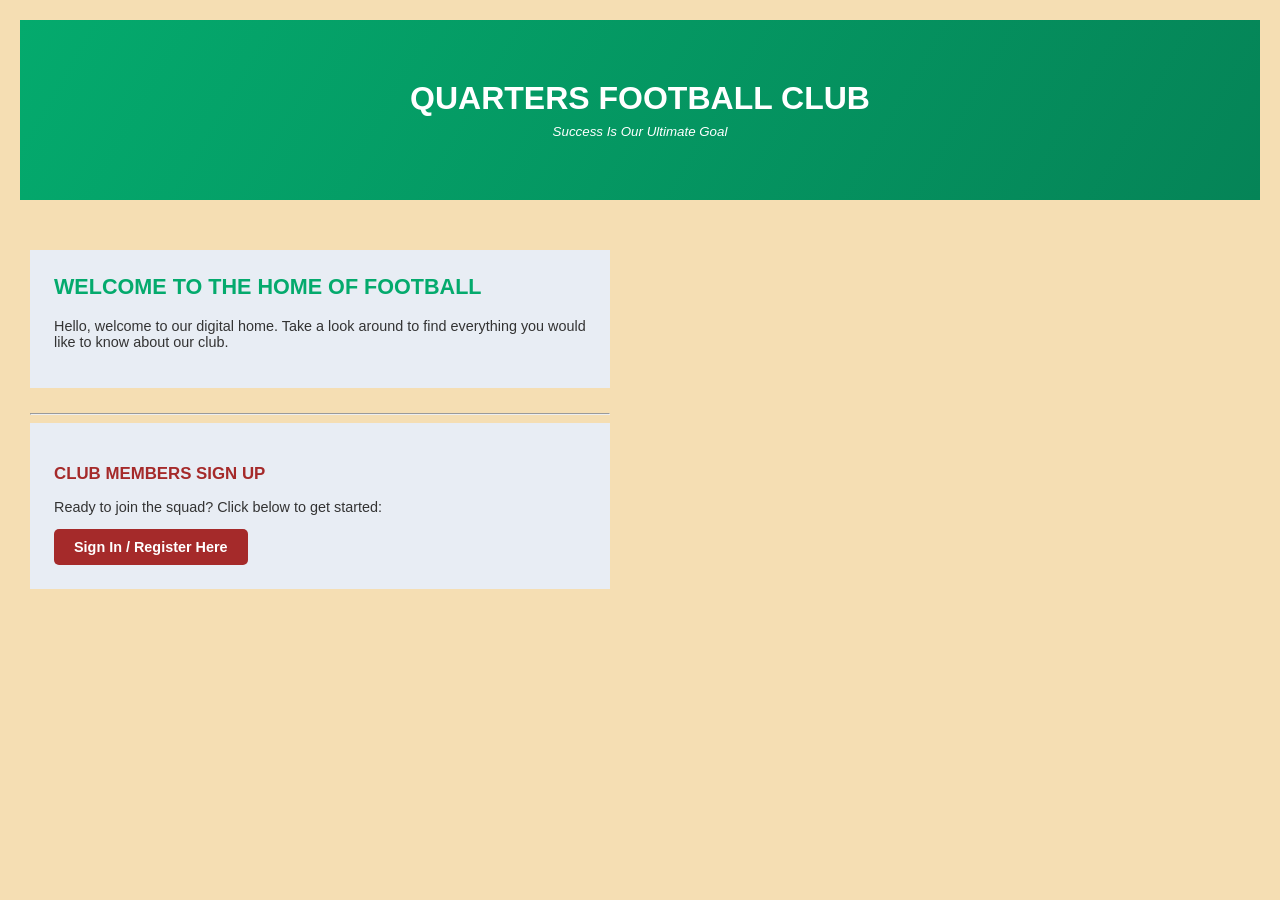
<file: homepage.html>
<!DOCTYPE html>
<html lang="en">
<head>
    <link rel="stylesheet" href="device.css">
    <meta charset="UTF-8">
    <meta name="viewport" content="width=device-width, initial-scale=1.0">
    <title>Quarters Football Club - Home</title> 
    <link rel="stylesheet" href="index.css">
    <style>
        /* Moving inline styles here keeps your HTML clean and easy to read */
        body {
            background-color: wheat;
            font-family: Arial, sans-serif;
            margin: 0;
            padding: 20px;
            color: #333;
        }
        header {
            text-align: center;
            margin-bottom: 30px;
        }
        header h1 {
            margin: 0;
            color: #ffffff;
        }
        header p {
            margin: 5px 0 0 0;
        }
        section {
            margin-bottom: 25px;
        }
        .signup-heading {
            color: brown;
            margin-bottom: 10px;
        }
        .btn-signup {
            display: inline-block;
            background-color: brown;
            color: white;
            padding: 10px 20px;
            text-decoration: none;
            border-radius: 5px;
            font-weight: bold;
        }
        .btn-signup:hover {
            background-color: #a52a2a; /* Slightly lighter brown on hover */
        }
    </style>
</head>
<body>
    
    <header>
        <h1>QUARTERS FOOTBALL CLUB</h1>
        <p><small><i>Success Is Our Ultimate Goal</i></small></p>
    </header>

    <main>
        <section>
            <h2>WELCOME TO THE HOME OF FOOTBALL</h2>
            <p>Hello, welcome to our digital home. Take a look around to find everything you would like to know about our club.</p>
        </section>

        <hr> <!-- Visual divider between content and sign-up -->

        <section>
            <h3 class="signup-heading">CLUB MEMBERS SIGN UP</h3>
            <p>Ready to join the squad? Click below to get started:</p>
            <a href="scavenger-mediaz.html" class="btn-signup">Sign In / Register Here</a>
        </section>
    </main>

</body>
</html>
</file>
<file: device.css>
/* --- MOBILE RESPONSIVE VIEW --- */
@media screen and (max-width: 600px) {
    .container {
        width: 90%; /* Gives a little breathing room on the sides */
        margin: 20px auto;
        padding: 20px;
        box-shadow: none; /* Optional: flatter look for mobile */
    }

    h2 {
        font-size: 1.5rem; /* Shrinks the title slightly so it doesn't wrap weirdly */
    }

    input, button {
        font-size: 16px; /* Prevents iOS from zooming in automatically on inputs */
        padding: 15px;  /* Makes buttons/inputs easier to tap with fingers */
    }
}
</file>
<file: index.css>
*{
    box-sizing: border-box;
}
body {
    font-family: 'Segoe UI', Tahoma, Geneva, Verdana, sans-serif;
    margin: 0;
    background: #f4f7fb;
    color: #253236;
}
header{
    background: linear-gradient(120deg,#04aa6d,#058457);
    color: #fff;
    padding: 60px 20px;
    text-align: center;
}
main{
    width: 600px;;
    margin: 0  ;
    padding: 20px 10px;
}
section{
    padding: 24px;
    text-align: ;
    background: #e8edf4;
    font-size: 0.9rem;
}
section h2 {
    margin-top: 0;
    color: #04aa6d;
    
}
footer{
    padding: 24px;
    text-align: center;
    background: #e8edf4;
    font-size: 0.9rem;
}
button{
    margin: auto;
    border: white;
    padding: 10px 5px;
    width: 100px;
    background: #04aa6d;
    color: #fff;
    text-align: center;
    cursor: pointer;
    
}
</file>
